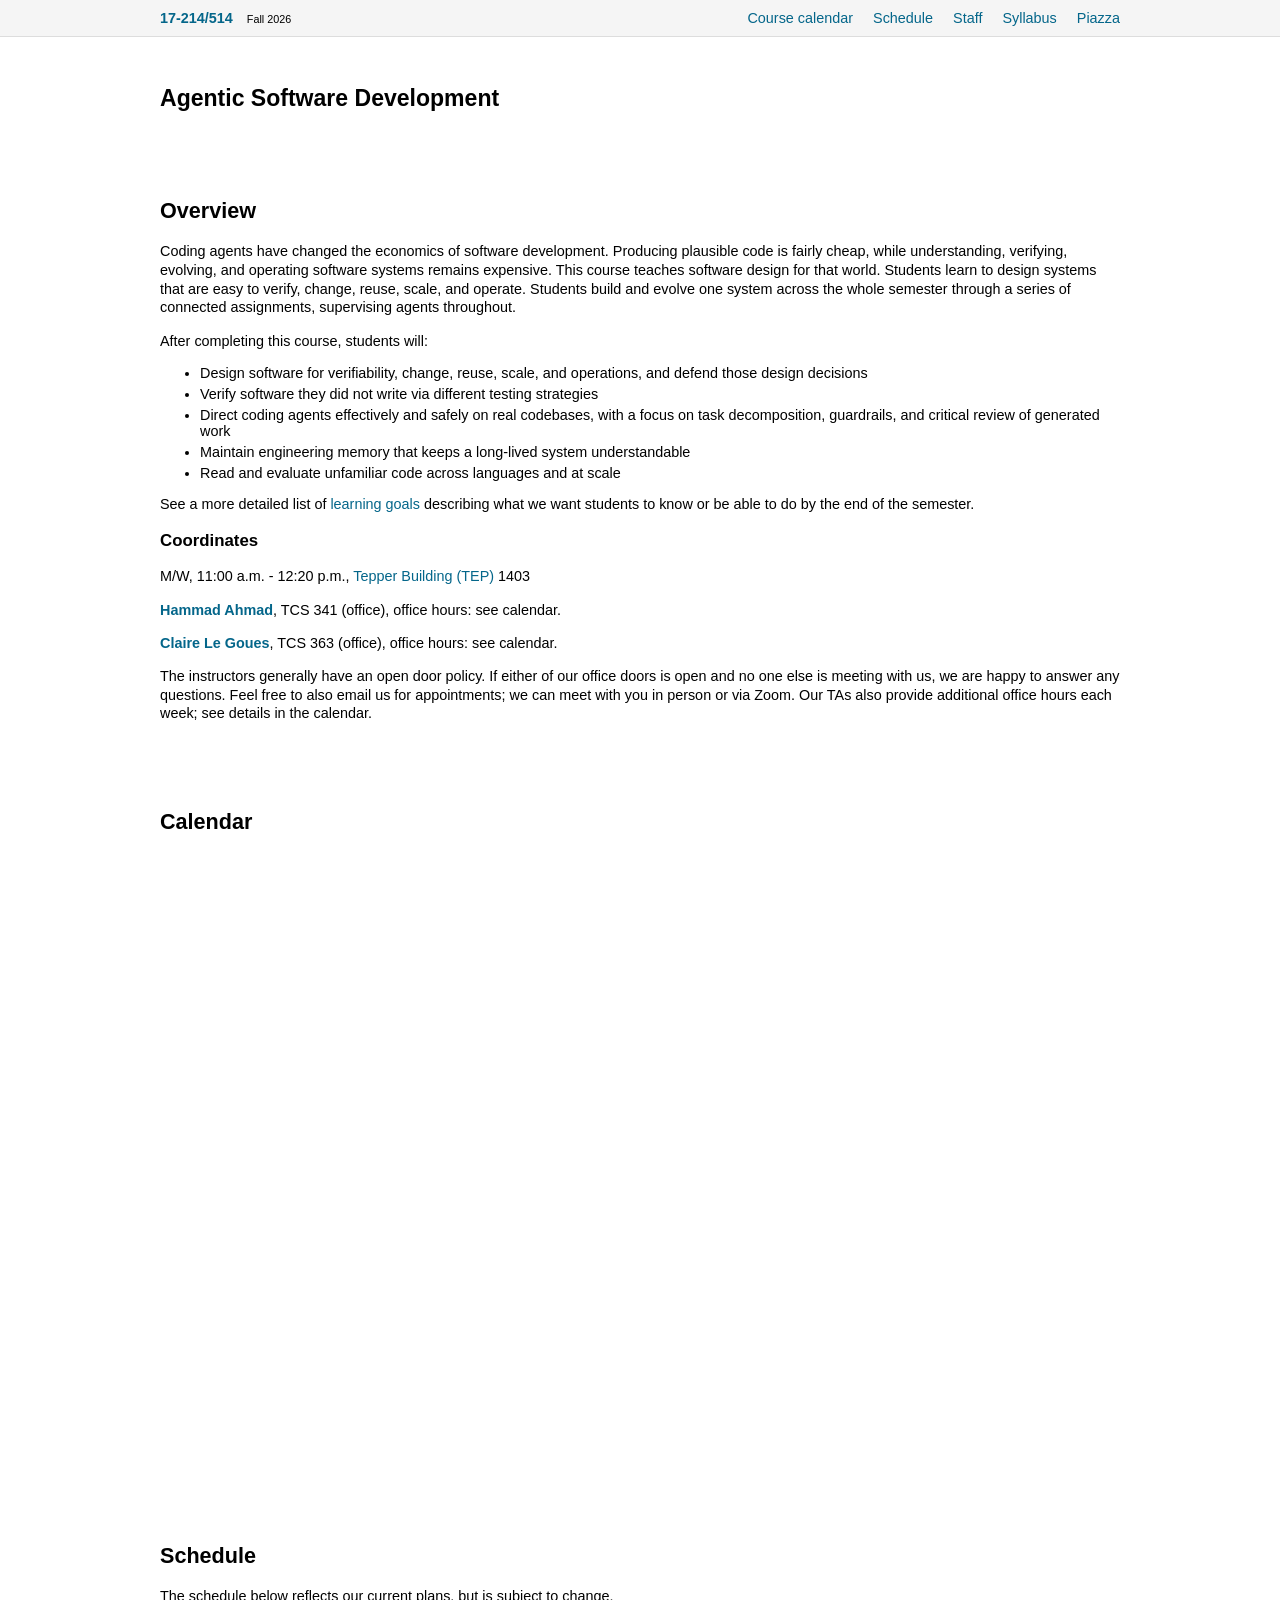
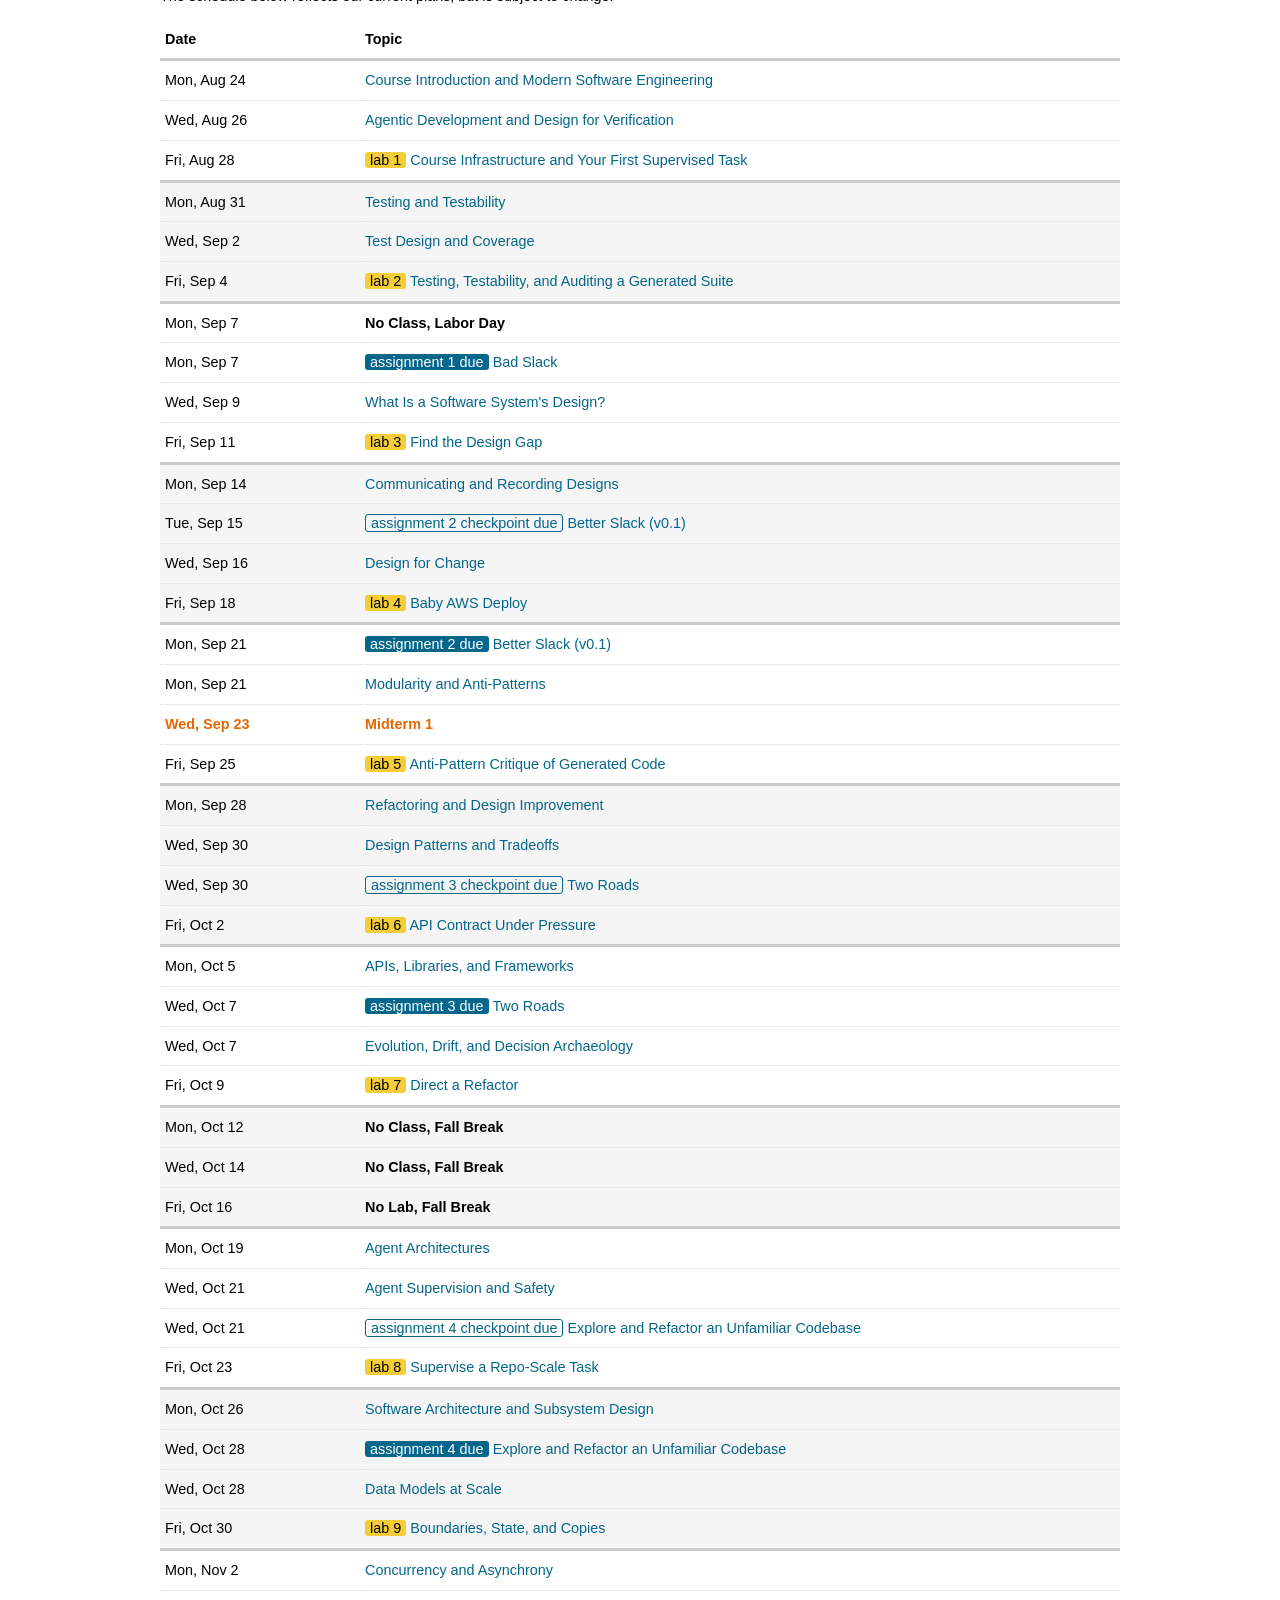
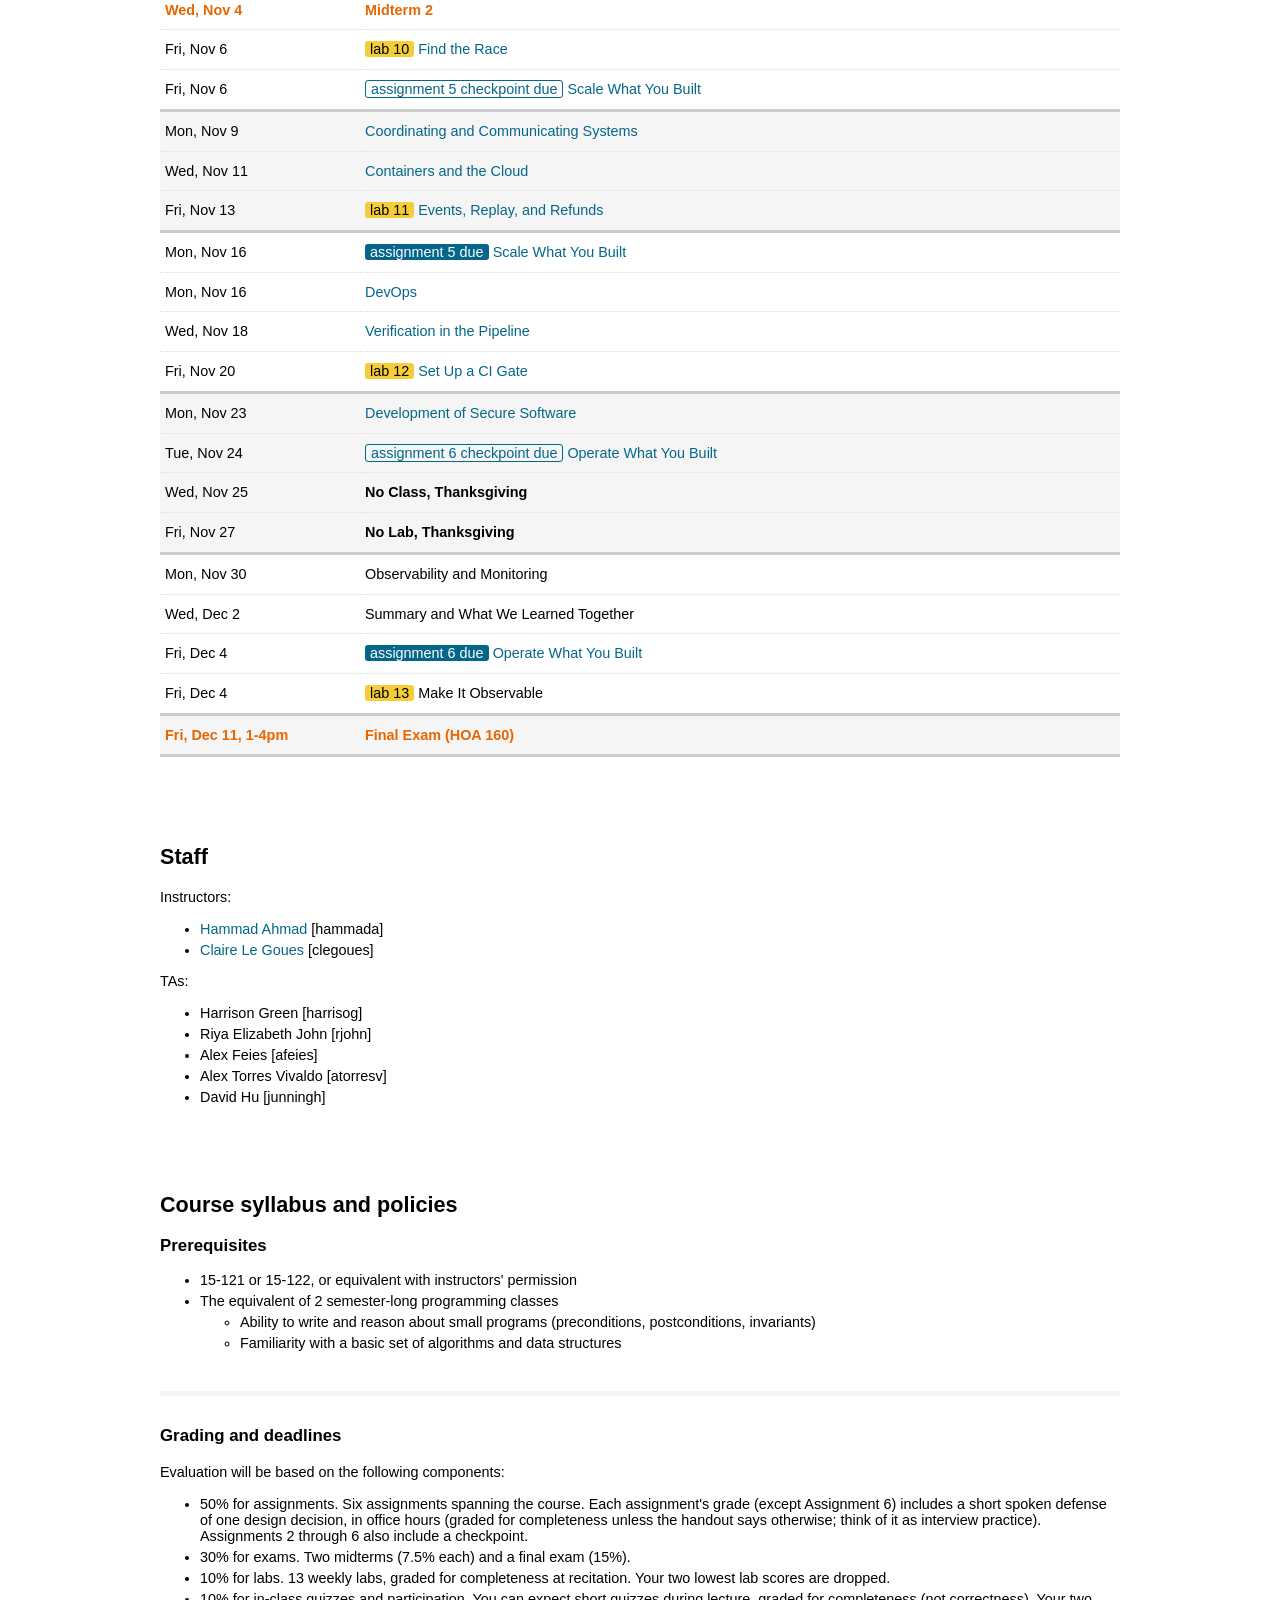
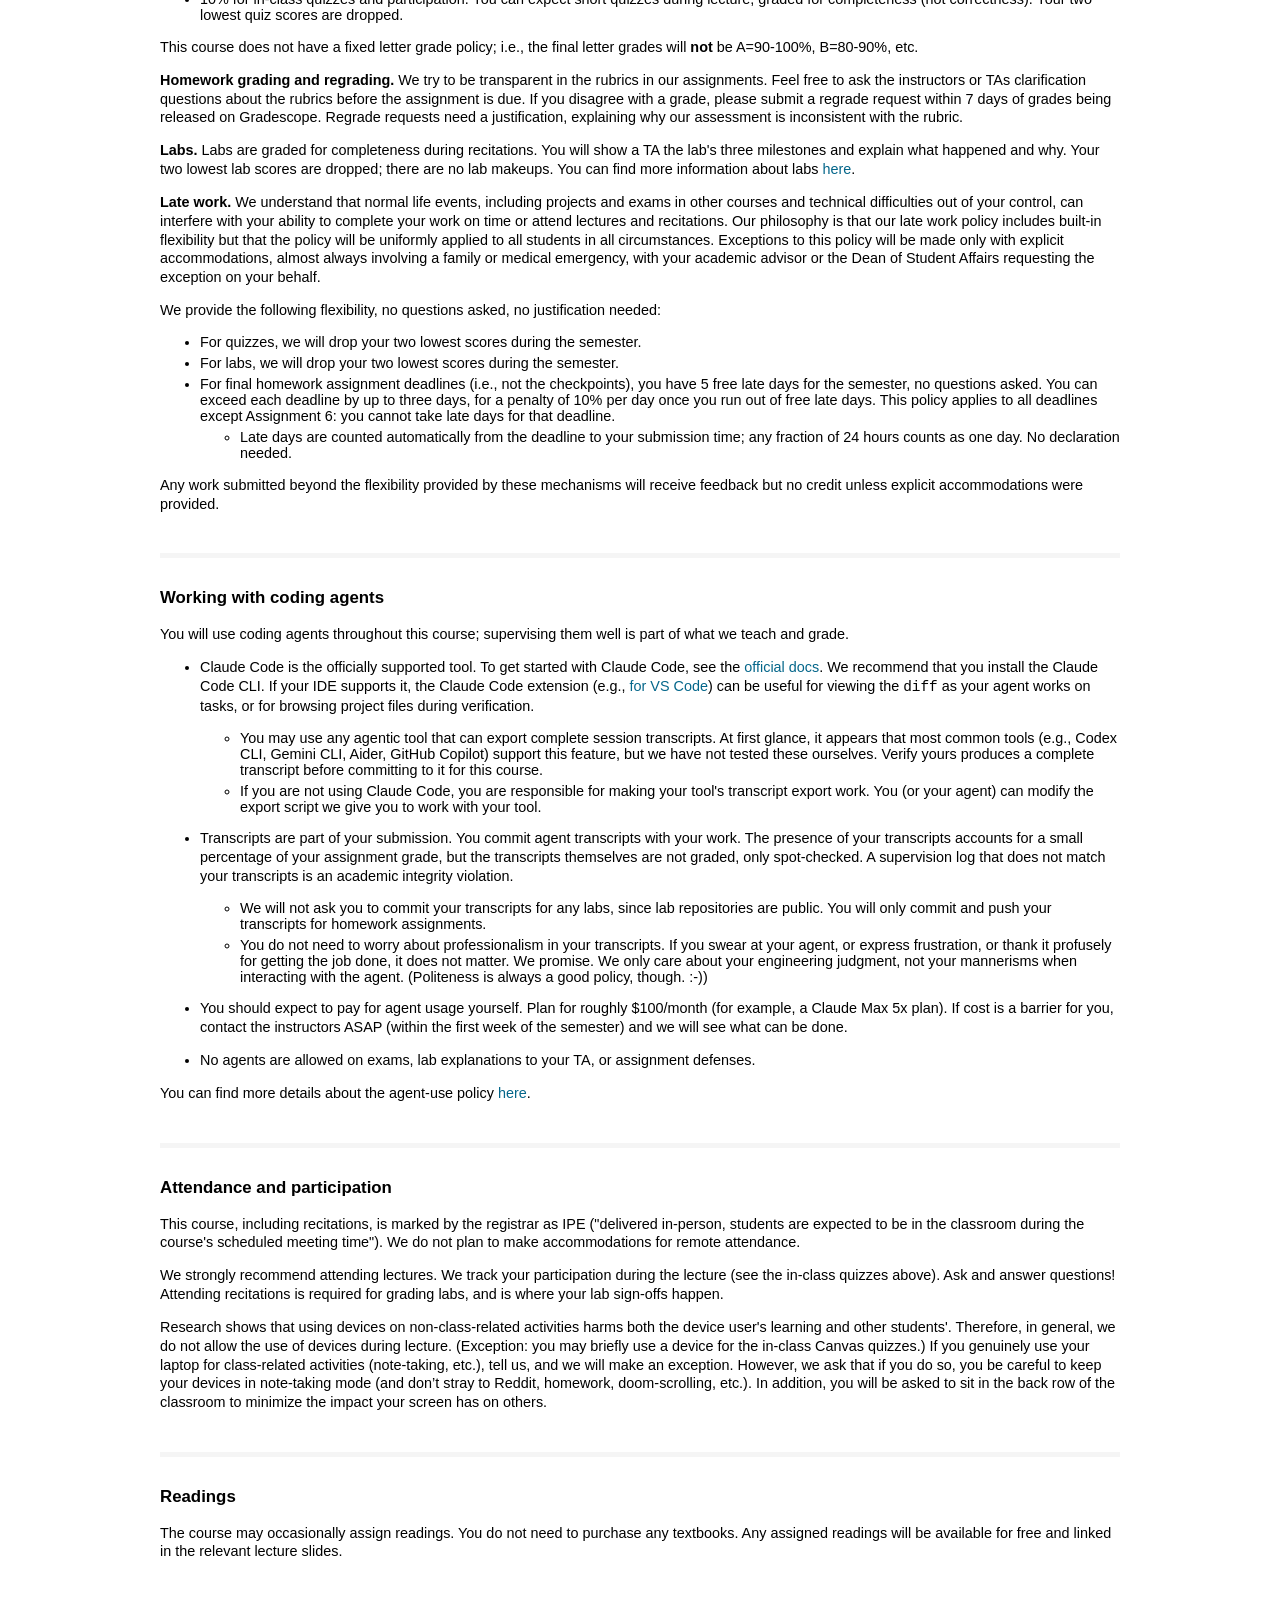
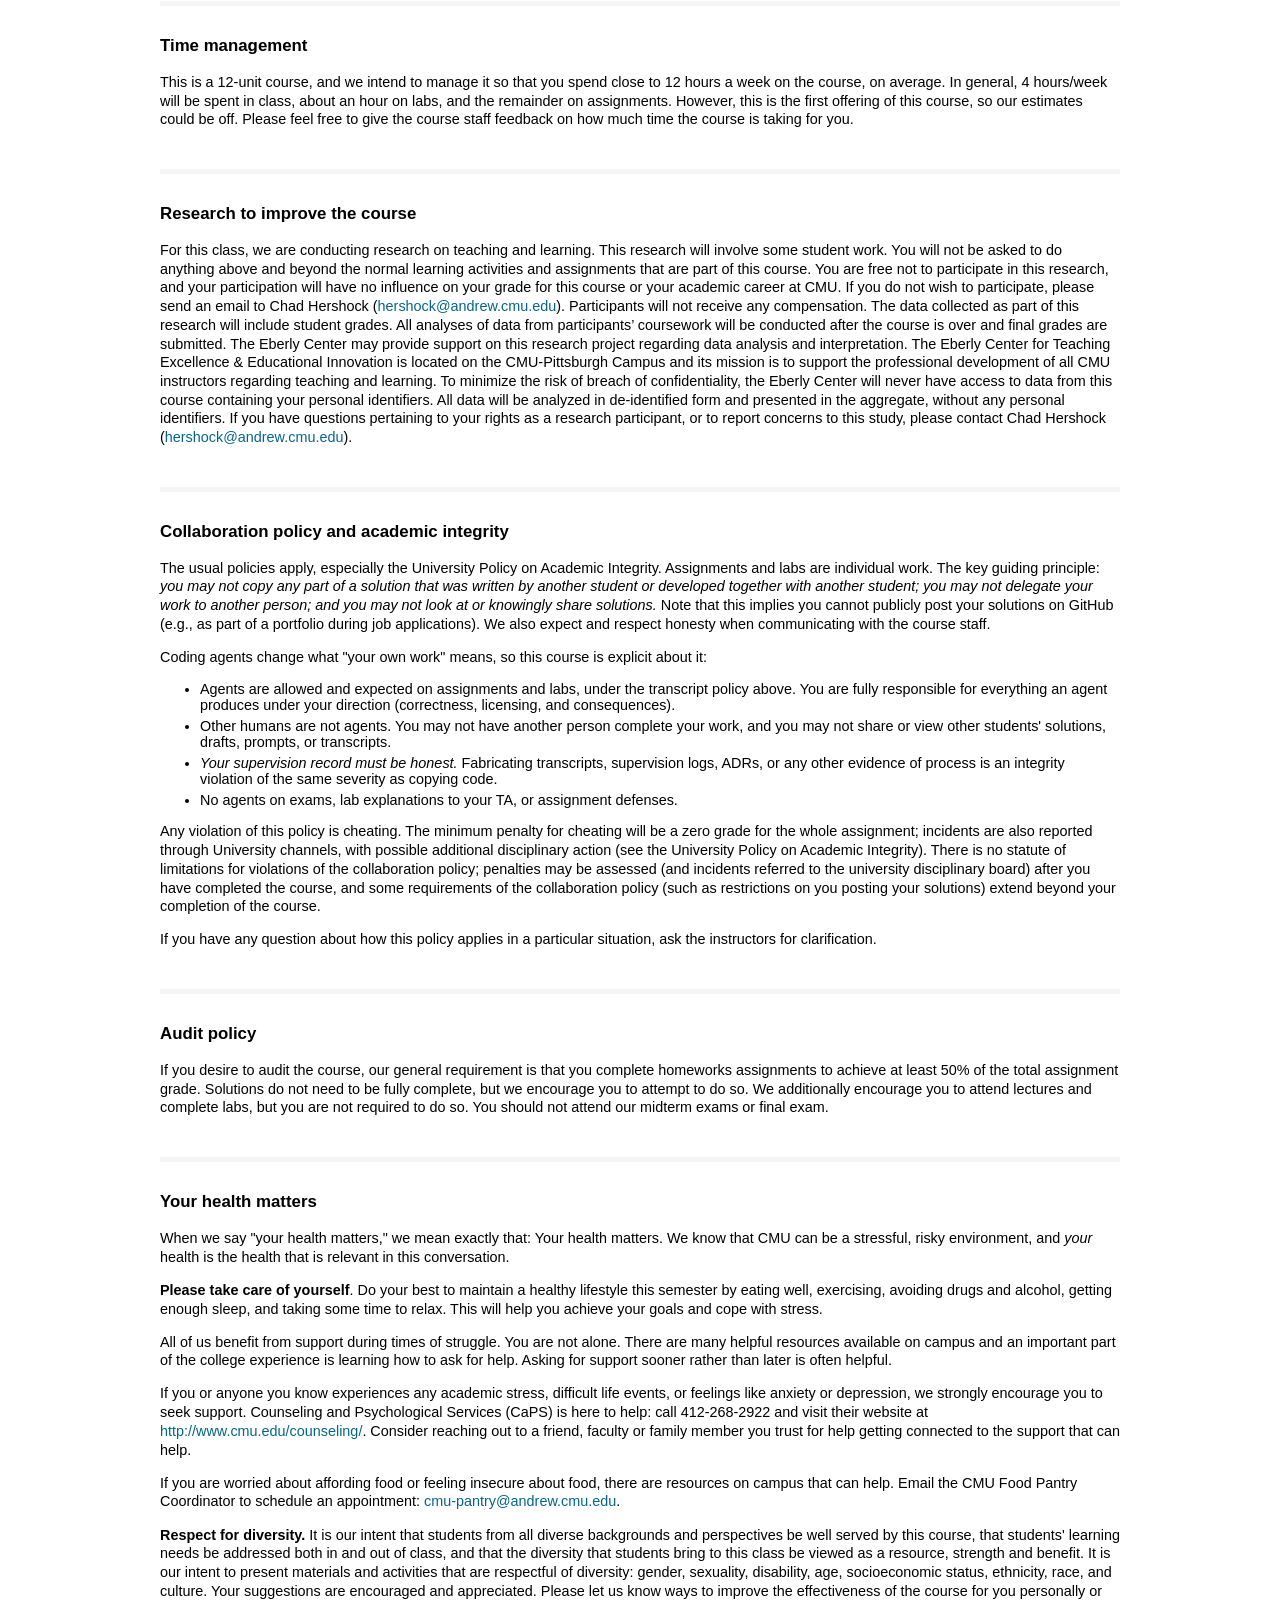
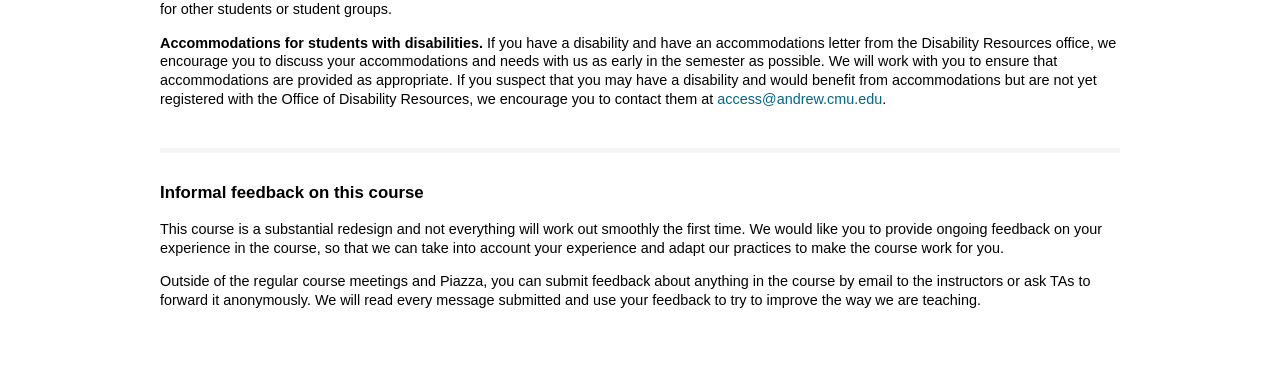
<file: index.html>
<!DOCTYPE html>
<html lang="en">
<head>
  <meta charset="UTF-8">
  <meta name="viewport" content="width=device-width, initial-scale=1" />
  <title>CMU 17-214/514</title>

  <link rel="stylesheet" type="text/css" href="style.css" />
  <script>
    function toggle() { document.getElementById("navigation").classList.toggle("hidden"); document.getElementsByTagName("body")[0].classList.toggle("push"); }
  </script>
</head>
<body>

<nav id="navigation" class="hidden">
  <div class="container">
    <div class="course-semester">
      <div class="course"><a href="index.html">17-214/514</a></div>
      <div class="semester">Fall 2026</div>
    </div>
    <div id="hamburger" onclick="toggle()">
      <div></div>
      <div></div>
      <div></div>
    </div>
    <ul>
      <li onclick="toggle()"><a href="index.html#calendar">Course calendar</a></li>
      <li onclick="toggle()"><a href="index.html#schedule">Schedule</a></li>
      <li onclick="toggle()"><a href="index.html#staff">Staff</a></li>
      <li onclick="toggle()"><a href="index.html#syllabus">Syllabus</a></li>
      <li><a href="https://piazza.com/cmu/fall2026/17214/home">Piazza</a></li>
    </ul>
  </div>
</nav>

<div id="main" class="container">

<h1>Agentic Software Development</h1>
<h2>Overview</h2>
<p>Coding agents have changed the economics of software development. Producing plausible code is fairly cheap, while understanding, verifying, evolving, and operating software systems remains expensive. This course teaches software design for that world. Students learn to design systems that are easy to verify, change, reuse, scale, and operate. Students build and evolve one system across the whole semester through a series of connected assignments, supervising agents throughout.</p>
<p>After completing this course, students will:</p>
<ul>
<li>Design software for verifiability, change, reuse, scale, and operations, and defend those design decisions</li>
<li>Verify software they did not write via different testing strategies</li>
<li>Direct coding agents effectively and safely on real codebases, with a focus on task decomposition, guardrails, and critical review of generated work</li>
<li>Maintain engineering memory that keeps a long-lived system understandable</li>
<li>Read and evaluate unfamiliar code across languages and at scale</li>
</ul>
<p>See a more detailed list of <a href="https://github.com/CMU-17-214/f2026/blob/main/learninggoals.md">learning goals</a> describing what we want students to know or be able to do by the end of the semester.</p>
<h3>Coordinates</h3>
<p>M/W, 11:00 a.m. - 12:20 p.m., <a href="https://www.cmu.edu/admission/sites/default/files/inline-files/Carnegie%20Mellon%20University%20Campus%20Map.pdf">Tepper Building (TEP)</a> 1403</p>
<p><strong><a href="https://hammadahmad.io/">Hammad Ahmad</a></strong>, TCS 341 (office), office hours: see calendar. </p>
<p><strong><a href="https://clairelegoues.com">Claire Le Goues</a></strong>, TCS 363 (office), office hours: see calendar. </p>
<p>The instructors generally have an open door policy. If either of our office doors is open and no one else is meeting with us, we are happy to answer any questions. Feel free to also email us for appointments; we can meet with you in person or via Zoom. Our TAs also provide additional office hours each week; see details in the calendar.</p>
<h2><a name=calendar></a>Calendar</h2>
<iframe src="https://calendar.google.com/calendar/embed?src=c_ed8510ea6624da699bfc41b55a3bb6beb3ba6b50484188060a7bbc871fab20f6%40group.calendar.google.com&ctz=America%2FNew_York" style="border: 0" width="800" height="600" frameborder="0" scrolling="no"></iframe>

<h2>Schedule</h2>
<p>The schedule below reflects our current plans, but is subject to change.</p>
<div id="schedule">
<table>
  <thead>
    <tr>
      <th>Date</th>
      <th>Topic</th>
    </tr>
  </thead>
  <tbody>
    <tr>
      <td>Mon, Aug 24</td>
      <td><a href="https://github.com/CMU-17-214/f2026/blob/main/slides/01-introduction.pdf" target="_blank" rel="noopener">Course Introduction and Modern Software Engineering</a></td>
    </tr>
    <tr>
      <td>Wed, Aug 26</td>
      <td><a href="https://github.com/CMU-17-214/f2026/blob/main/slides/02-agentic-development.pdf" target="_blank" rel="noopener">Agentic Development and Design for Verification</a></td>
    </tr>
    <tr>
      <td>Fri, Aug 28</td>
      <td><span class="rec">Lab 1</span> <a href="https://github.com/CMU-17-214/f2026/blob/main/labs/lab01.md" target="_blank" rel="noopener">Course Infrastructure and Your First Supervised Task</a></td>
    </tr>
  </tbody>
  <tbody>
    <tr>
      <td>Mon, Aug 31</td>
      <td><a href="https://github.com/CMU-17-214/f2026/blob/main/slides/03-testing-and-testability.pdf" target="_blank" rel="noopener">Testing and Testability</a></td>
    </tr>
    <tr>
      <td>Wed, Sep 2</td>
      <td><a href="https://github.com/CMU-17-214/f2026/blob/main/slides/04-test-design-and-coverage.pdf" target="_blank" rel="noopener">Test Design and Coverage</a></td>
    </tr>
    <tr>
      <td>Fri, Sep 4</td>
      <td><span class="rec">Lab 2</span> <a href="https://github.com/CMU-17-214/f2026/blob/main/labs/lab02.md" target="_blank" rel="noopener">Testing, Testability, and Auditing a Generated Suite</a></td>
    </tr>
  </tbody>
  <tbody>
    <tr>
      <td>Mon, Sep 7</td>
      <td class="break">No Class, Labor Day</td>
    </tr>
    <tr>
      <td>Mon, Sep 7</td>
      <td><span class="assignment"><span class="hw">Assignment 1 due</span> <a href="https://github.com/CMU-17-214/f2026/blob/main/assignments/hw1.md" target="_blank" rel="noopener">Bad Slack</a></span></td>
    </tr>
    <tr>
      <td>Wed, Sep 9</td>
      <td><a href="https://github.com/CMU-17-214/f2026/blob/main/slides/05-what-is-design.pdf" target="_blank" rel="noopener">What Is a Software System's Design?</a></td>
    </tr>
    <tr>
      <td>Fri, Sep 11</td>
      <td><span class="rec">Lab 3</span> <a href="https://github.com/CMU-17-214/f2026/blob/main/labs/lab03.md" target="_blank" rel="noopener">Find the Design Gap</a></td>
    </tr>
  </tbody>
  <tbody>
    <tr>
      <td>Mon, Sep 14</td>
      <td><a href="https://github.com/CMU-17-214/f2026/blob/main/slides/06-communicating-designs.pdf" target="_blank" rel="noopener">Communicating and Recording Designs</a></td>
    </tr>
    <tr>
      <td>Tue, Sep 15</td>
      <td><span class="assignment"><span class="chk">Assignment 2 Checkpoint due</span> <a href="https://github.com/CMU-17-214/f2026/blob/main/assignments/hw2.md#the-checkpoint-specify-and-validate-first" target="_blank" rel="noopener">Better Slack (v0.1)</a></span></td>
    </tr>
    <tr>
      <td>Wed, Sep 16</td>
      <td><a href="https://github.com/CMU-17-214/f2026/blob/main/slides/07-design-for-change.pdf" target="_blank" rel="noopener">Design for Change</a></td>
    </tr>
    <tr>
      <td>Fri, Sep 18</td>
      <td><span class="rec">Lab 4</span> <a href="https://github.com/CMU-17-214/f2026/blob/main/labs/lab04.md" target="_blank" rel="noopener">Baby AWS Deploy</a></td>
    </tr>
  </tbody>
  <tbody>
    <tr>
      <td>Mon, Sep 21</td>
      <td><span class="assignment"><span class="hw">Assignment 2 due</span> <a href="https://github.com/CMU-17-214/f2026/blob/main/assignments/hw2.md" target="_blank" rel="noopener">Better Slack (v0.1)</a></span></td>
    </tr>
    <tr>
      <td>Mon, Sep 21</td>
      <td><a href="https://github.com/CMU-17-214/f2026/blob/main/slides/08-modularity-and-anti-patterns.pdf" target="_blank" rel="noopener">Modularity and Anti-Patterns</a></td>
    </tr>
    <tr class="midterm">
      <td>Wed, Sep 23</td>
      <td class="midterm">Midterm 1</td>
    </tr>
    <tr>
      <td>Fri, Sep 25</td>
      <td><span class="rec">Lab 5</span> <a href="https://github.com/CMU-17-214/f2026/blob/main/labs/lab05.md" target="_blank" rel="noopener">Anti-Pattern Critique of Generated Code</a></td>
    </tr>
  </tbody>
  <tbody>
    <tr>
      <td>Mon, Sep 28</td>
      <td><a href="https://github.com/CMU-17-214/f2026/blob/main/slides/09-refactoring.pdf" target="_blank" rel="noopener">Refactoring and Design Improvement</a></td>
    </tr>
    <tr>
      <td>Wed, Sep 30</td>
      <td><a href="https://github.com/CMU-17-214/f2026/blob/main/slides/10-design-patterns.pdf" target="_blank" rel="noopener">Design Patterns and Tradeoffs</a></td>
    </tr>
    <tr>
      <td>Wed, Sep 30</td>
      <td><span class="assignment"><span class="chk">Assignment 3 Checkpoint due</span> <a href="https://github.com/CMU-17-214/f2026/blob/main/assignments/hw3.md#deliverable-checkpoint-audit-your-code-and-design" target="_blank" rel="noopener">Two Roads</a></span></td>
    </tr>
    <tr>
      <td>Fri, Oct 2</td>
      <td><span class="rec">Lab 6</span> <a href="https://github.com/CMU-17-214/f2026/blob/main/labs/lab06.md" target="_blank" rel="noopener">API Contract Under Pressure</a></td>
    </tr>
  </tbody>
  <tbody>
    <tr>
      <td>Mon, Oct 5</td>
      <td><a href="https://github.com/CMU-17-214/f2026/blob/main/slides/11-apis-libraries-frameworks.pdf" target="_blank" rel="noopener">APIs, Libraries, and Frameworks</a></td>
    </tr>
    <tr>
      <td>Wed, Oct 7</td>
      <td><span class="assignment"><span class="hw">Assignment 3 due</span> <a href="https://github.com/CMU-17-214/f2026/blob/main/assignments/hw3.md" target="_blank" rel="noopener">Two Roads</a></span></td>
    </tr>
    <tr>
      <td>Wed, Oct 7</td>
      <td><a href="https://github.com/CMU-17-214/f2026/blob/main/slides/12-evolution-drift-memory.pdf" target="_blank" rel="noopener">Evolution, Drift, and Decision Archaeology</a></td>
    </tr>
    <tr>
      <td>Fri, Oct 9</td>
      <td><span class="rec">Lab 7</span> <a href="https://github.com/CMU-17-214/f2026/blob/main/labs/lab07.md" target="_blank" rel="noopener">Direct a Refactor</a></td>
    </tr>
  </tbody>
  <tbody>
    <tr>
      <td>Mon, Oct 12</td>
      <td class="break">No Class, Fall Break</td>
    </tr>
    <tr>
      <td>Wed, Oct 14</td>
      <td class="break">No Class, Fall Break</td>
    </tr>
    <tr>
      <td>Fri, Oct 16</td>
      <td class="break">No Lab, Fall Break</td>
    </tr>
  </tbody>
  <tbody>
    <tr>
      <td>Mon, Oct 19</td>
      <td><a href="https://github.com/CMU-17-214/f2026/blob/main/slides/13-agent-architectures.pdf" target="_blank" rel="noopener">Agent Architectures</a></td>
    </tr>
    <tr>
      <td>Wed, Oct 21</td>
      <td><a href="https://github.com/CMU-17-214/f2026/blob/main/slides/14-agent-supervision.pdf" target="_blank" rel="noopener">Agent Supervision and Safety</a></td>
    </tr>
    <tr>
      <td>Wed, Oct 21</td>
      <td><span class="assignment"><span class="chk">Assignment 4 Checkpoint due</span> <a href="https://github.com/CMU-17-214/f2026/blob/main/assignments/hw4.md#a-decision-archaeology-due-at-the-checkpoint" target="_blank" rel="noopener">Explore and Refactor an Unfamiliar Codebase</a></span></td>
    </tr>
    <tr>
      <td>Fri, Oct 23</td>
      <td><span class="rec">Lab 8</span> <a href="https://github.com/CMU-17-214/f2026/blob/main/labs/lab08.md" target="_blank" rel="noopener">Supervise a Repo-Scale Task</a></td>
    </tr>
  </tbody>
  <tbody>
    <tr>
      <td>Mon, Oct 26</td>
      <td><a href="https://github.com/CMU-17-214/f2026/blob/main/slides/15-software-architecture.pdf" target="_blank" rel="noopener">Software Architecture and Subsystem Design</a></td>
    </tr>
    <tr>
      <td>Wed, Oct 28</td>
      <td><span class="assignment"><span class="hw">Assignment 4 due</span> <a href="https://github.com/CMU-17-214/f2026/blob/main/assignments/hw4.md" target="_blank" rel="noopener">Explore and Refactor an Unfamiliar Codebase</a></span></td>
    </tr>
    <tr>
      <td>Wed, Oct 28</td>
      <td><a href="https://github.com/CMU-17-214/f2026/blob/main/slides/16-data-models-at-scale.pdf" target="_blank" rel="noopener">Data Models at Scale</a></td>
    </tr>
    <tr>
      <td>Fri, Oct 30</td>
      <td><span class="rec">Lab 9</span> <a href="https://github.com/CMU-17-214/f2026/blob/main/labs/lab09.md" target="_blank" rel="noopener">Boundaries, State, and Copies</a></td>
    </tr>
  </tbody>
  <tbody>
    <tr>
      <td>Mon, Nov 2</td>
      <td><a href="https://github.com/CMU-17-214/f2026/blob/main/slides/17-concurrency.pdf" target="_blank" rel="noopener">Concurrency and Asynchrony</a></td>
    </tr>
    <tr class="midterm">
      <td>Wed, Nov 4</td>
      <td class="midterm">Midterm 2</td>
    </tr>
    <tr>
      <td>Fri, Nov 6</td>
      <td><span class="rec">Lab 10</span> <a href="https://github.com/CMU-17-214/f2026/blob/main/labs/lab10.md" target="_blank" rel="noopener">Find the Race</a></td>
    </tr>
    <tr>
      <td>Fri, Nov 6</td>
      <td><span class="assignment"><span class="chk">Assignment 5 Checkpoint due</span> <a href="https://github.com/CMU-17-214/f2026/blob/main/assignments/hw5.md#deliverable-checkpoint-what-replicas-break-and-where-you-start" target="_blank" rel="noopener">Scale What You Built</a></span></td>
    </tr>
  </tbody>
  <tbody>
    <tr>
      <td>Mon, Nov 9</td>
      <td><a href="https://github.com/CMU-17-214/f2026/blob/main/slides/18-coordinating-systems.pdf" target="_blank" rel="noopener">Coordinating and Communicating Systems</a></td>
    </tr>
    <tr>
      <td>Wed, Nov 11</td>
      <td><a href="https://github.com/CMU-17-214/f2026/blob/main/slides/19-containers-and-cloud.pdf" target="_blank" rel="noopener">Containers and the Cloud</a></td>
    </tr>
    <tr>
      <td>Fri, Nov 13</td>
      <td><span class="rec">Lab 11</span> <a href="https://github.com/CMU-17-214/f2026/blob/main/labs/lab11.md" target="_blank" rel="noopener">Events, Replay, and Refunds</a></td>
    </tr>
  </tbody>
  <tbody>
    <tr>
      <td>Mon, Nov 16</td>
      <td><span class="assignment"><span class="hw">Assignment 5 due</span> <a href="https://github.com/CMU-17-214/f2026/blob/main/assignments/hw5.md" target="_blank" rel="noopener">Scale What You Built</a></span></td>
    </tr>
    <tr>
      <td>Mon, Nov 16</td>
      <td><a href="https://github.com/CMU-17-214/f2026/blob/main/slides/20-devops.pdf" target="_blank" rel="noopener">DevOps</a></td>
    </tr>
    <tr>
      <td>Wed, Nov 18</td>
      <td><a href="https://github.com/CMU-17-214/f2026/blob/main/slides/21-verification-pipeline.pdf" target="_blank" rel="noopener">Verification in the Pipeline</a></td>
    </tr>
    <tr>
      <td>Fri, Nov 20</td>
      <td><span class="rec">Lab 12</span> <a href="https://github.com/CMU-17-214/f2026/blob/main/labs/lab12.md" target="_blank" rel="noopener">Set Up a CI Gate</a></td>
    </tr>
  </tbody>
  <tbody>
    <tr>
      <td>Mon, Nov 23</td>
      <td><a href="https://github.com/CMU-17-214/f2026/blob/main/slides/22-supply-chain-security.pdf" target="_blank" rel="noopener">Development of Secure Software</a></td>
    </tr>
    <tr>
      <td>Tue, Nov 24</td>
      <td><span class="assignment"><span class="chk">Assignment 6 Checkpoint due</span> <a href="https://github.com/CMU-17-214/f2026/blob/main/assignments/hw6.md#deliverable-checkpoint-plan-and-first-deploy" target="_blank" rel="noopener">Operate What You Built</a></span></td>
    </tr>
    <tr>
      <td>Wed, Nov 25</td>
      <td class="break">No Class, Thanksgiving</td>
    </tr>
    <tr>
      <td>Fri, Nov 27</td>
      <td class="break">No Lab, Thanksgiving</td>
    </tr>
  </tbody>
  <tbody>
    <tr>
      <td>Mon, Nov 30</td>
      <td>Observability and Monitoring</td>
    </tr>
    <tr>
      <td>Wed, Dec 2</td>
      <td>Summary and What We Learned Together</td>
    </tr>
    <tr>
      <td>Fri, Dec 4</td>
      <td><span class="assignment"><span class="hw">Assignment 6 due</span> <a href="https://github.com/CMU-17-214/f2026/blob/main/assignments/hw6.md" target="_blank" rel="noopener">Operate What You Built</a></span></td>
    </tr>
    <tr>
      <td>Fri, Dec 4</td>
      <td><span class="rec">Lab 13</span> Make It Observable</td>
    </tr>
  </tbody>
  <tbody>
    <tr class="midterm">
      <td>Fri, Dec 11, 1-4pm</td>
      <td>Final Exam (HOA 160)</td>
    </tr>
  </tbody>
</table>
</div>

<h2><a name="staff"></a>Staff</h2>
<p>Instructors: </p>
<ul>
<li><a href="https://hammadahmad.io/">Hammad Ahmad</a> [hammada]</li>
<li><a href="https://clairelegoues.com">Claire Le Goues</a> [clegoues]</li>
</ul>
<p>TAs:</p>
<ul>
<li>Harrison Green [harrisog]</li>
<li>Riya Elizabeth John [rjohn]</li>
<li>Alex Feies [afeies]</li>
<li>Alex Torres Vivaldo [atorresv]</li>
<li>David Hu [junningh]</li>
</ul>
<h2><a name="syllabus"></a>Course syllabus and policies</h2>
<h3>Prerequisites</h3>
<ul>
<li>15-121 or 15-122, or equivalent with instructors&#39; permission</li>
<li>The equivalent of 2 semester-long programming classes<ul>
<li>Ability to write and reason about small programs (preconditions, postconditions, invariants)</li>
<li>Familiarity with a basic set of algorithms and data structures</li>
</ul>
</li>
</ul>
<hr>
<h3>Grading and deadlines</h3>
<p>Evaluation will be based on the following components:</p>
<ul>
<li>50% for assignments. Six assignments spanning the course. Each assignment&#39;s grade (except Assignment 6) includes a short spoken defense of one design decision, in office hours (graded for completeness unless the handout says otherwise; think of it as interview practice). Assignments 2 through 6 also include a checkpoint.</li>
<li>30% for exams. Two midterms (7.5% each) and a final exam (15%).</li>
<li>10% for labs. 13 weekly labs, graded for completeness at recitation. Your two lowest lab scores are dropped.</li>
<li>10% for in-class quizzes and participation. You can expect short quizzes during lecture, graded for completeness (not correctness). Your two lowest quiz scores are dropped.</li>
</ul>
<p>This course does not have a fixed letter grade policy; i.e., the final letter grades will <strong>not</strong> be A=90-100%, B=80-90%, etc.</p>
<p><strong>Homework grading and regrading.</strong> We try to be transparent in the rubrics in our assignments. Feel free to ask the instructors or TAs clarification questions about the rubrics before the assignment is due. If you disagree with a grade, please submit a regrade request within 7 days of grades being released on Gradescope. Regrade requests need a justification, explaining why our assessment is inconsistent with the rubric. </p>
<p><strong>Labs.</strong> Labs are graded for completeness during recitations. You will show a TA the lab&#39;s three milestones and explain what happened and why. Your two lowest lab scores are dropped; there are no lab makeups. You can find more information about labs <a href="https://github.com/CMU-17-214/f2026/blob/main/labs.md">here</a>.</p>
<p><strong>Late work.</strong> We understand that normal life events, including projects and exams in other courses and technical difficulties out of your control, can interfere with your ability to complete your work on time or attend lectures and recitations. Our philosophy is that our late work policy includes built-in flexibility but that the policy will be uniformly applied to all students in all circumstances. Exceptions to this policy will be made only with explicit accommodations, almost always involving a family or medical emergency, with your academic advisor or the Dean of Student Affairs requesting the exception on your behalf.</p>
<p>We provide the following flexibility, no questions asked, no justification needed:</p>
<ul>
<li>For quizzes, we will drop your two lowest scores during the semester.</li>
<li>For labs, we will drop your two lowest scores during the semester.</li>
<li>For final homework assignment deadlines (i.e., not the checkpoints), you have 5 free late days for the semester, no questions asked. You can exceed each deadline by up to three days, for a penalty of 10% per day once you run out of free late days. This policy applies to all deadlines except Assignment 6: you cannot take late days for that deadline. <ul>
<li>Late days are counted automatically from the deadline to your submission time; any fraction of 24 hours counts as one day. No declaration needed.</li>
</ul>
</li>
</ul>
<p>Any work submitted beyond the flexibility provided by these mechanisms will receive feedback but no credit unless explicit accommodations were provided.</p>
<hr>
<h3>Working with coding agents</h3>
<p>You will use coding agents throughout this course; supervising them well is part of what we teach and grade.</p>
<ul>
<li><p>Claude Code is the officially supported tool. To get started with Claude Code, see the <a href="https://code.claude.com/docs/en/overview">official docs</a>. We recommend that you install the Claude Code CLI. If your IDE supports it, the Claude Code extension (e.g., <a href="https://marketplace.visualstudio.com/items?itemName=anthropic.claude-code">for VS Code</a>) can be useful for viewing the <code>diff</code> as your agent works on tasks, or for browsing project files during verification. </p>
<ul>
<li>You may use any agentic tool that can export complete session transcripts. At first glance, it appears that most common tools (e.g., Codex CLI, Gemini CLI, Aider, GitHub Copilot) support this feature, but we have not tested these ourselves. Verify yours produces a complete transcript before committing to it for this course. </li>
<li>If you are not using Claude Code, you are responsible for making your tool&#39;s transcript export work. You (or your agent) can modify the export script we give you to work with your tool.</li>
</ul>
</li>
<li><p>Transcripts are part of your submission. You commit agent transcripts with your work. The presence of your transcripts accounts for a small percentage of your assignment grade, but the transcripts themselves are not graded, only spot-checked. A supervision log that does not match your transcripts is an academic integrity violation. </p>
<ul>
<li>We will not ask you to commit your transcripts for any labs, since lab repositories are public. You will only commit and push your transcripts for homework assignments.</li>
<li>You do not need to worry about professionalism in your transcripts. If you swear at your agent, or express frustration, or thank it profusely for getting the job done, it does not matter. We promise. We only care about your engineering judgment, not your mannerisms when interacting with the agent. (Politeness is always a good policy, though. :-))</li>
</ul>
</li>
<li><p>You should expect to pay for agent usage yourself. Plan for roughly $100/month (for example, a Claude Max 5x plan). If cost is a barrier for you, contact the instructors ASAP (within the first week of the semester) and we will see what can be done. </p>
</li>
<li><p>No agents are allowed on exams, lab explanations to your TA, or assignment defenses.</p>
</li>
</ul>
<p>You can find more details about the agent-use policy <a href="https://github.com/CMU-17-214/f2026/blob/main/policies.md">here</a>.</p>
<hr>
<h3>Attendance and participation</h3>
<p>This course, including recitations, is marked by the registrar as IPE (&quot;delivered in-person, students are expected to be in the classroom during the course&#39;s scheduled meeting time&quot;). We do not plan to make accommodations for remote attendance.</p>
<p>We strongly recommend attending lectures. We track your participation during the lecture (see the in-class quizzes above). Ask and answer questions! Attending recitations is required for grading labs, and is where your lab sign-offs happen.</p>
<p>Research shows that using devices on non-class-related activities harms both the device user&#39;s learning and other students&#39;. Therefore, in general, we do not allow the use of devices during lecture. (Exception: you may briefly use a device for the in-class Canvas quizzes.) If you genuinely use your laptop for class-related activities (note-taking, etc.), tell us, and we will make an exception. However, we ask that if you do so, you be careful to keep your devices in note-taking mode (and don’t stray to Reddit, homework, doom-scrolling, etc.). In addition, you will be asked to sit in the back row of the classroom to minimize the impact your screen has on others.</p>
<hr>
<h3>Readings</h3>
<p>The course may occasionally assign readings. You do not need to purchase any textbooks. Any assigned readings will be available for free and linked in the relevant lecture slides.</p>
<hr>
<h3>Time management</h3>
<p>This is a 12-unit course, and we intend to manage it so that you spend close to 12 hours a week on the course, on average. In general, 4 hours/week will be spent in class, about an hour on labs, and the remainder on assignments. However, this is the first offering of this course, so our estimates could be off. Please feel free to give the course staff feedback on how much time the course is taking for you.</p>
<hr>
<h3>Research to improve the course</h3>
<p>For this class, we are conducting research on teaching and learning. This research will involve some student work. You will not be asked to do anything above and beyond the normal learning activities and assignments that are part of this course. You are free not to participate in this research, and your participation will have no influence on your grade for this course or your academic career at CMU. If you do not wish to participate, please send an email to Chad Hershock (<a href="mailto:hershock@andrew.cmu.edu">hershock@andrew.cmu.edu</a>). Participants will not receive any compensation. The data collected as part of this research will include student grades. All analyses of data from participants’ coursework will be conducted after the course is over and final grades are submitted. The Eberly Center may provide support on this research project regarding data analysis and interpretation. The Eberly Center for Teaching Excellence &amp; Educational Innovation is located on the CMU-Pittsburgh Campus and its mission is to support the professional development of all CMU instructors regarding teaching and learning. To minimize the risk of breach of confidentiality, the Eberly Center will never have access to data from this course containing your personal identifiers. All data will be analyzed in de-identified form and presented in the aggregate, without any personal identifiers. If you have questions pertaining to your rights as a research participant, or to report concerns to this study, please contact Chad Hershock (<a href="mailto:hershock@andrew.cmu.edu">hershock@andrew.cmu.edu</a>).</p>
<hr>
<h3>Collaboration policy and academic integrity</h3>
<p>The usual policies apply, especially the University Policy on Academic Integrity. Assignments and labs are individual work. The key guiding principle: <em>you may not copy any part of a solution that was written by another student or developed together with another student; you may not delegate your work to another person; and you may not look at or knowingly share solutions.</em> Note that this implies you cannot publicly post your solutions on GitHub (e.g., as part of a portfolio during job applications). We also expect and respect honesty when communicating with the course staff.</p>
<p>Coding agents change what &quot;your own work&quot; means, so this course is explicit about it:</p>
<ul>
<li>Agents are allowed and expected on assignments and labs, under the transcript policy above. You are fully responsible for everything an agent produces under your direction (correctness, licensing, and consequences).</li>
<li>Other humans are not agents. You may not have another person complete your work, and you may not share or view other students&#39; solutions, drafts, prompts, or transcripts.</li>
<li><em>Your supervision record must be honest.</em> Fabricating transcripts, supervision logs, ADRs, or any other evidence of process is an integrity violation of the same severity as copying code.</li>
<li>No agents on exams, lab explanations to your TA, or assignment defenses.</li>
</ul>
<p>Any violation of this policy is cheating. The minimum penalty for cheating will be a zero grade for the whole assignment; incidents are also reported through University channels, with possible additional disciplinary action (see the University Policy on Academic Integrity). There is no statute of limitations for violations of the collaboration policy; penalties may be assessed (and incidents referred to the university disciplinary board) after you have completed the course, and some requirements of the collaboration policy (such as restrictions on you posting your solutions) extend beyond your completion of the course.</p>
<p>If you have any question about how this policy applies in a particular situation, ask the instructors for clarification.</p>
<hr>
<h3>Audit policy</h3>
<p>If you desire to audit the course, our general requirement is that you complete homeworks assignments to achieve at least 50% of the total assignment grade. Solutions do not need to be fully complete, but we encourage you to attempt to do so. We additionally encourage you to attend lectures and complete labs, but you are not required to do so. You should not attend our midterm exams or final exam.</p>
<hr>
<h3>Your health matters</h3>
<p>When we say &quot;your health matters,&quot; we mean exactly that: Your health matters. We know that CMU can be a stressful, risky environment, and <em>your</em> health is the health that is relevant in this conversation.</p>
<p><strong>Please take care of yourself</strong>. Do your best to maintain a healthy lifestyle this semester by eating well, exercising, avoiding drugs and alcohol, getting enough sleep, and taking some time to relax. This will help you achieve your goals and cope with stress.</p>
<p>All of us benefit from support during times of struggle. You are not alone. There are many helpful resources available on campus and an important part of the college experience is learning how to ask for help. Asking for support sooner rather than later is often helpful.</p>
<p>If you or anyone you know experiences any academic stress, difficult life events, or feelings like anxiety or depression, we strongly encourage you to seek support. Counseling and Psychological Services (CaPS) is here to help: call 412-268-2922 and visit their website at <a href="http://www.cmu.edu/counseling/">http://www.cmu.edu/counseling/</a>. Consider reaching out to a friend, faculty or family member you trust for help getting connected to the support that can help.</p>
<p>If you are worried about affording food or feeling insecure about food, there are resources on campus that can help. Email the CMU Food Pantry Coordinator to schedule an appointment: <a href="mailto:cmu-pantry@andrew.cmu.edu">cmu-pantry@andrew.cmu.edu</a>.</p>
<p><strong>Respect for diversity.</strong> It is our intent that students from all diverse backgrounds and perspectives be well served by this course, that students&#39; learning needs be addressed both in and out of class, and that the diversity that students bring to this class be viewed as a resource, strength and benefit. It is our intent to present materials and activities that are respectful of diversity: gender, sexuality, disability, age, socioeconomic status, ethnicity, race, and culture. Your suggestions are encouraged and appreciated. Please let us know ways to improve the effectiveness of the course for you personally or for other students or student groups.</p>
<p><strong>Accommodations for students with disabilities.</strong> If you have a disability and have an accommodations letter from the Disability Resources office, we encourage you to discuss your accommodations and needs with us as early in the semester as possible. We will work with you to ensure that accommodations are provided as appropriate. If you suspect that you may have a disability and would benefit from accommodations but are not yet registered with the Office of Disability Resources, we encourage you to contact them at <a href="mailto:access@andrew.cmu.edu">access@andrew.cmu.edu</a>.</p>
<hr>
<h3>Informal feedback on this course</h3>
<p>This course is a substantial redesign and not everything will work out smoothly the first time. We would like you to provide ongoing feedback on your experience in the course, so that we can take into account your experience and adapt our practices to make the course work for you.</p>
<p>Outside of the regular course meetings and Piazza, you can submit feedback about anything in the course by email to the instructors or ask TAs to forward it anonymously. We will read every message submitted and use your feedback to try to improve the way we are teaching.</p>


</div> 
  </body>
</html>
</file>
<file: style.css>
/*! normalize.css v2.1.3 | MIT License | git.io/normalize */article,aside,details,figcaption,figure,footer,header,hgroup,main,nav,section,summary{display:block}audio,canvas,video{display:inline-block}audio:not([controls]){display:none;height:0}[hidden],template{display:none}html{font-family:sans-serif;-ms-text-size-adjust:100%;-webkit-text-size-adjust:100%}body{margin:0}a{background:0 0}a:focus{outline:thin dotted}a:active,a:hover{outline:0}h1{font-size:2em;margin:.67em 0}abbr[title]{border-bottom:1px dotted}b,strong{font-weight:700}dfn{font-style:italic}hr{-moz-box-sizing:content-box;box-sizing:content-box;height:0}mark{background:#ff0;color:#000}code,kbd,pre,samp{font-family:monospace,serif;font-size:1em}pre{white-space:pre-wrap}q{quotes:"\201C" "\201D" "\2018" "\2019"}small{font-size:80%}sub,sup{font-size:75%;line-height:0;position:relative;vertical-align:baseline}sup{top:-.5em}sub{bottom:-.25em}img{border:0}svg:not(:root){overflow:hidden}figure{margin:0}fieldset{border:1px solid silver;margin:0 2px;padding:.35em .625em .75em}legend{border:0;padding:0}button,input,select,textarea{font-family:inherit;font-size:100%;margin:0}button,input{line-height:normal}button,select{text-transform:none}button,html input[type=button],input[type=reset],input[type=submit]{-webkit-appearance:button;cursor:pointer}button[disabled],html input[disabled]{cursor:default}input[type=checkbox],input[type=radio]{box-sizing:border-box;padding:0}input[type=search]{-webkit-appearance:textfield;-moz-box-sizing:content-box;-webkit-box-sizing:content-box;box-sizing:content-box}input[type=search]::-webkit-search-cancel-button,input[type=search]::-webkit-search-decoration{-webkit-appearance:none}button::-moz-focus-inner,input::-moz-focus-inner{border:0;padding:0}textarea{overflow:auto;vertical-align:top}table{border-collapse:collapse;border-spacing:0}

body {
  font-family: 'Helvetica Neue', Helvetica, sans-serif;
  font-size: .9em;
  padding: 50px 0;
}
p, td, th {
  line-height: 1.3em;
}
a {
  color: #04668a;
  text-decoration: none;
}
  a:hover {
    color: #990000;
    text-decoration: underline;
  }
li {
  margin: 5px 0;
}
hr {
  border: 0;
  height: 0;
  border-top: 5px #f5f5f5 solid;
  margin: 40px 0 30px;
}
#navigation {
  background: #f5f5f5;
  padding: 10px 0;
  width: 100%;
  position: fixed;
  top: 0;
  border-bottom: 1px #ddd solid;
}
  #navigation ul {
    padding: 0;
    margin: 0;
    float: right;
  }
  #navigation li {
    margin: 0;
    margin-left: 20px;
    list-style: none;
    float: left;
  }
  #navigation .course-semester { float: left; }
  #navigation .course {
    text-transform: uppercase;
    font-weight: bold;
    display: inline-block;
  }
  #navigation .semester {
    font-size: .75em;
    display: inline-block;
    margin-left: 10px;
  }
#hamburger {
  display: none;
  cursor: pointer;
  float: right;
  margin-top: -4px;
  width: 25px;
  outline: none;
  -webkit-tap-highlight-color: rgba(0,0,0,0);
}
  #hamburger div {
    border: 2px solid #04668a;
    border-radius: 2px 2px 2px 2px;
    margin-top: 3px;
  }
  #hamburger:active div {
    border: 2px solid #990000;
  }

header {
  padding: 20px 0;
}
  h1 {
    margin-top: 35px;
    font-size: 1.6em;
  }
 h1  small {
    font-weight: normal;
    display: block;
  }

section { padding: 35px 0 0; }
section:last-child { border: 0; }

.container {
  padding-left: 5%;
  padding-right: 5%;
  max-width: 960px;
  margin: 0 auto;
}
  .cf:before,
  .cf:after,
  .container:before,
  .container:after {
    content: " ";
    display: table;
  }
  .cf:after,
  .container:after {
    clear: both;
  }
.toad {
  display: inline-block;
  overflow: hidden;
  padding: 20px;
  margin-right: 20px;
  float: left;
  background: #fff;
  border-radius: 50%;
  border: 5px #f7f3ff solid;
}
  .toad:hover {
    border: 5px #e3f2c7 solid;
  }
  .toad img {
    max-height: 75px;
    max-width: 75px;
  }

table {
  width: 100%;
}
  th {
    text-align: left;
  }
  th,
  td {
    vertical-align: top;
    padding: 10px 5px;
  }
  #schedule tr {
    border-bottom: 1px #ddd dotted;
  }

  #schedule table tbody:nth-child(2n+1) { background-color: #f5f5f5; }

  #office-hours table thead,
  #schedule table thead,
  #schedule table tbody:nth-child(2n+1),
  #schedule table tbody:nth-child(2n) {
    border-bottom: 3px #ccc solid;
  }
  #office-hours tbody tr:last-child,
  #schedule tbody tr:last-child {
    border: 0 !important;
  }
  #schedule .hw,
  #schedule .rec,
  #schedule .chk {
    padding: 0 5px;
    border-radius: 3px;
    text-transform: lowercase;
  }
  #schedule .hw { color: #fff; background: #04668a; }
  #schedule .rec { background: #f4cd38; }
  #schedule .chk { color: #04668a; border: 1px #04668a solid; }

#office-hours td,
#office-hours th {
  border: 1px #ccc solid;
}
#office-hours th {
  background: #f5f5f5;
}
#office-hours td div {
  border-top: 1px #eee solid;
  margin-top: 10px;
  padding-top: 10px;
}
  #office-hours td div:first-child {
    margin: 0;
    padding: 0;
    border: 0;
  }
.midterm,
.final {
  font-weight: bold;
  color: #e76600;
}
.break {
  font-weight: bold;
}

.instructor {
  float: left;
  width: 250px;
  padding: 10px 0;
}
.section {
  font-weight: bold;
  width: 20px;
  display: inline-block;
}
.time {
  display: inline-block;
  width: 160px;
}
.location {
  display: inline-block;
  width: 80px;
}
h2{    margin-top: 4em;
}

@media (max-width: 600px) {
  body.push {
    padding-top: 194px;
  }
  .toad {
    display: block;
    padding: 10px;
    float: none;
    width: 50px;
    margin: 0 auto;
  }
  .toad img {
    max-height: 50px;
    max-width: 50px;
  }
  h1 {
    margin: 10px 0;
    text-align: center;
    font-size: 1.35em;
    line-height: 1.4em;
  }
  h2 {
    font-size: 1.2em;
  }
  h3 {
    font-size: 1em;
  }
  #hamburger {
    display: block;
  }
  #navigation ul {
    margin-top: 27px;
    margin-bottom: -10px;
    float: none;
    clear: both;
  }
  #navigation li {
    margin: 0 -5.5%;
    float: none;
  }
  #navigation li a {
    display: block;
    background: #eee;
    padding: 10px 5%;
  }
  #navigation li a:hover {
    text-decoration: none;
    background: #f5f5f5;
  }
  #navigation.hidden ul {
    display: none;
  }
  #schedule thead {
    display: none;
  }
  #schedule tr {
    display: block;
    padding: 10px 5px;
  }
  #schedule td {
    display: block;
    padding: 0 5px;
  }
  #schedule td:first-child {
    font-size: 0.75em;
    text-transform: uppercase;
    float: right;
  }
  #schedule td:nth-child(2) {
    margin-bottom: 10px;
  }
  #schedule td:nth-child(3),
  #schedule td:nth-child(4) {
    background: #f7f3ff;
    border: 1px #ddd solid;
    margin: 5px;
    margin-bottom: 0;
    font-size: 0.8em;
    padding: 5px;
  }
  #schedule td:empty {
    border: 0;
    padding: 0;
    margin: 0;
  }
}
</file>
